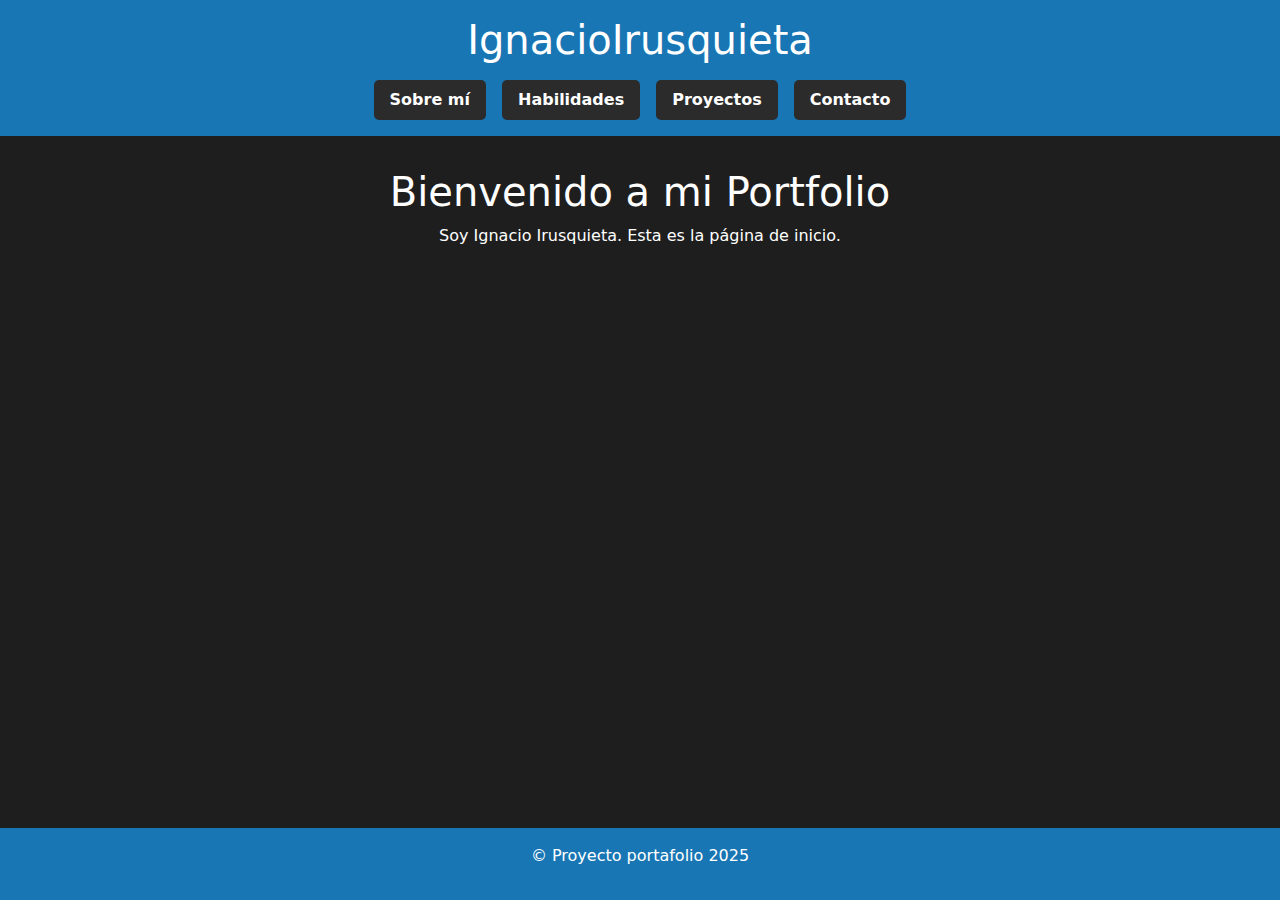
<file: index.html>
<!DOCTYPE html>
<html lang="es">
  <head>
    <meta charset="UTF-8" />
    <meta name="viewport" content="width=device-width, initial-scale=1.0" />
    <link rel="stylesheet" href="css/styles.css" />
    <link
      href="https://cdn.jsdelivr.net/npm/bootstrap@5.3.0/dist/css/bootstrap.min.css"
      rel="stylesheet"
    />
    <meta
      name="description"
      content="Portafolio profesional de Ignacio Irusquieta - Desarrollo web, diseño gráfico, y producción musical."
    />
    <meta
      name="keywords"
      content="HTML, CSS, Pro Tools, Photoshop, Portafolio, Desarrollo Web, Producción Musical"
    />
    <meta name="author" content="Ignacio Irusquieta" />

    <title>Irusquieta Portafolio</title>
  </head>
  <body>
    <header>
      <h1>IgnacioIrusquieta</h1>
      <nav>
        <ul>
          <a href="paginas/sobremi.html">Sobre mí</a>
          <a href="paginas/habilidades.html">Habilidades</a>
          <a href="paginas/proyectos.html">Proyectos</a>
          <a href="paginas/contacto.html">Contacto</a>
        </ul>
      </nav>
    </header>

    <main>
      <h1>Bienvenido a mi Portfolio</h1>
      <p>Soy Ignacio Irusquieta. Esta es la página de inicio.</p>
    </main>

    <footer>
      <p>&copy; Proyecto portafolio 2025</p>
    </footer>
    <script src="https://cdn.jsdelivr.net/npm/bootstrap@5.3.0/dist/js/bootstrap.bundle.min.js"></script>
  </body>
</html>
</file>
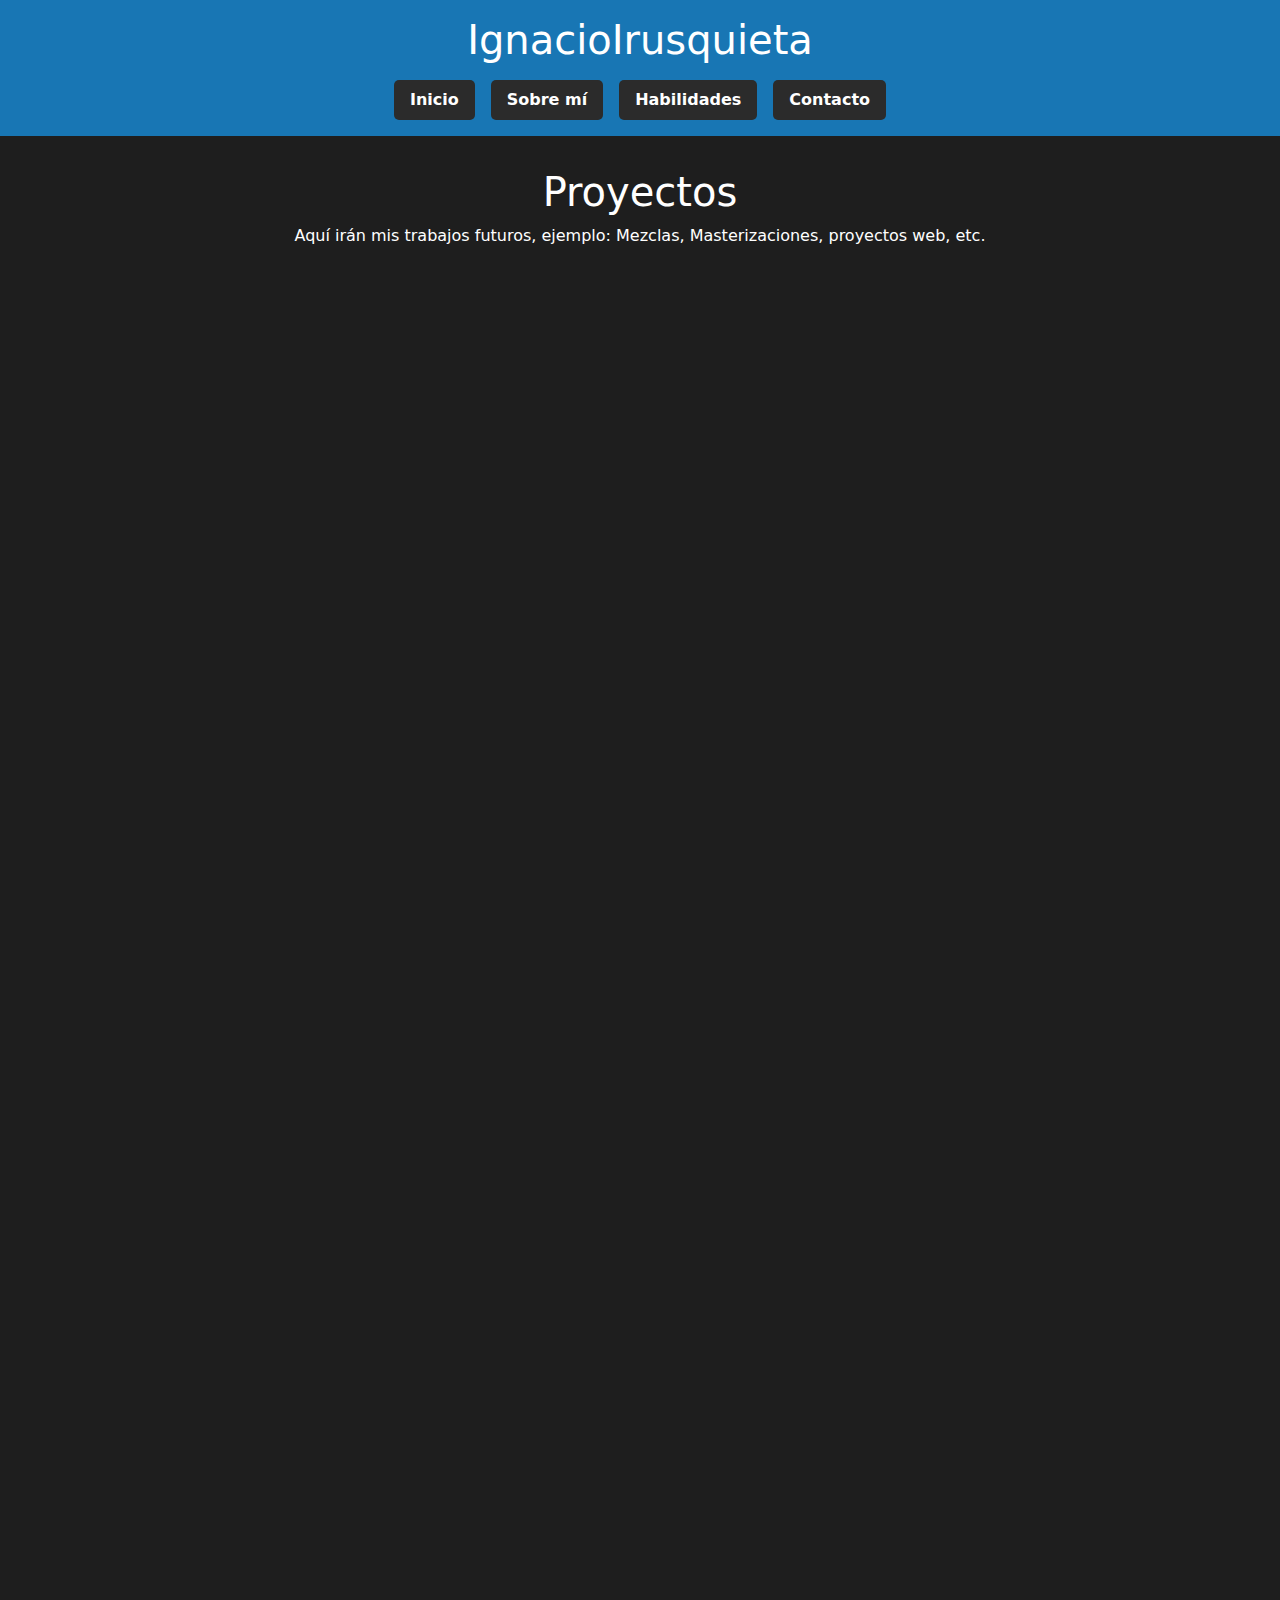
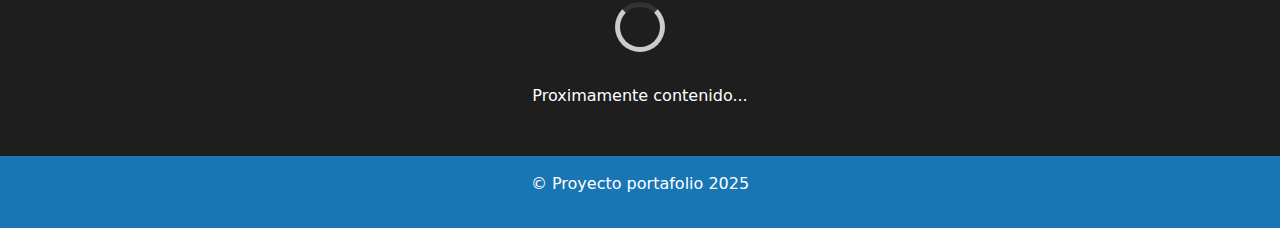
<file: paginas/proyectos.html>
<!DOCTYPE html>
<html lang="es">
  <head>
    <meta charset="UTF-8" />
    <meta name="viewport" content="width=device-width, initial-scale=1.0" />
    <link rel="stylesheet" href="../css/styles.css" />
    <link
      href="https://cdn.jsdelivr.net/npm/bootstrap@5.3.0/dist/css/bootstrap.min.css"
      rel="stylesheet"
    />
    <meta
      name="description"
      content="Portafolio profesional de Ignacio Irusquieta - Desarrollo web, diseño gráfico, y producción musical."
    />
    <meta
      name="keywords"
      content="HTML, CSS, Pro Tools, Photoshop, Portafolio, Desarrollo Web, Producción Musical"
    />
    <meta name="author" content="Ignacio Irusquieta" />

    <title>Proyectos - Irusquieta</title>
  </head>
  <body>
    <header>
      <h1>IgnacioIrusquieta</h1>
      <nav>
        <ul>
          <a href="../index.html">Inicio</a>
          <a href="sobremi.html">Sobre mí</a>
          <a href="habilidades.html">Habilidades</a>
          <a href="contacto.html">Contacto</a>
        </ul>
      </nav>
    </header>

    <main>
      <h1>Proyectos</h1>
      <p>
        Aquí irán mis trabajos futuros, ejemplo: Mezclas, Masterizaciones,
        proyectos web, etc.
      </p>
      <div class="videos-grid">
        <div class="video-wrapper">
          <iframe
            width="560"
            height="315"
            src="https://www.youtube.com/embed/VPIaucwN1FE?si=ktF2VRws8lDT8xPu"
            title="YouTube video player"
            frameborder="0"
            allow="accelerometer; autoplay; clipboard-write; encrypted-media; gyroscope; picture-in-picture; web-share"
            referrerpolicy="strict-origin-when-cross-origin"
            allowfullscreen
          ></iframe>
        </div>
        <div class="video-wrapper">
          <iframe
            width="560"
            height="315"
            src="https://www.youtube.com/embed/y--sm_vKv5o?si=uKPiMbAfGxLIP4yp"
            title="YouTube video player"
            frameborder="0"
            allow="accelerometer; autoplay; clipboard-write; encrypted-media; gyroscope; picture-in-picture; web-share"
            referrerpolicy="strict-origin-when-cross-origin"
            allowfullscreen
          ></iframe>
        </div>
        <div class="video-wrapper">
          <iframe
            width="560"
            height="315"
            src="https://www.youtube.com/embed/1iwCtrTb-Bc?si=vL4EkIRgNEdXwhyZ"
            title="YouTube video player"
            frameborder="0"
            allow="accelerometer; autoplay; clipboard-write; encrypted-media; gyroscope; picture-in-picture; web-share"
            referrerpolicy="strict-origin-when-cross-origin"
            allowfullscreen
          ></iframe>
        </div>
        <div class="video-wrapper">
          <iframe
            width="560"
            height="315"
            src="https://www.youtube.com/embed/aG1866rTrCI?si=Z-G8SMAZQU-8noIc"
            title="YouTube video player"
            frameborder="0"
            allow="accelerometer; autoplay; clipboard-write; encrypted-media; gyroscope; picture-in-picture; web-share"
            referrerpolicy="strict-origin-when-cross-origin"
            allowfullscreen
          ></iframe>
        </div>
      </div>
      <div class="spinner-container">
        <div class="spinner"></div>
        <p class="fade-text">Proximamente contenido...</p>
      </div>
    </main>
    <footer>
      <p>&copy; Proyecto portafolio 2025</p>
    </footer>
    <script src="https://cdn.jsdelivr.net/npm/bootstrap@5.3.0/dist/js/bootstrap.bundle.min.js"></script>
  </body>
</html>
</file>
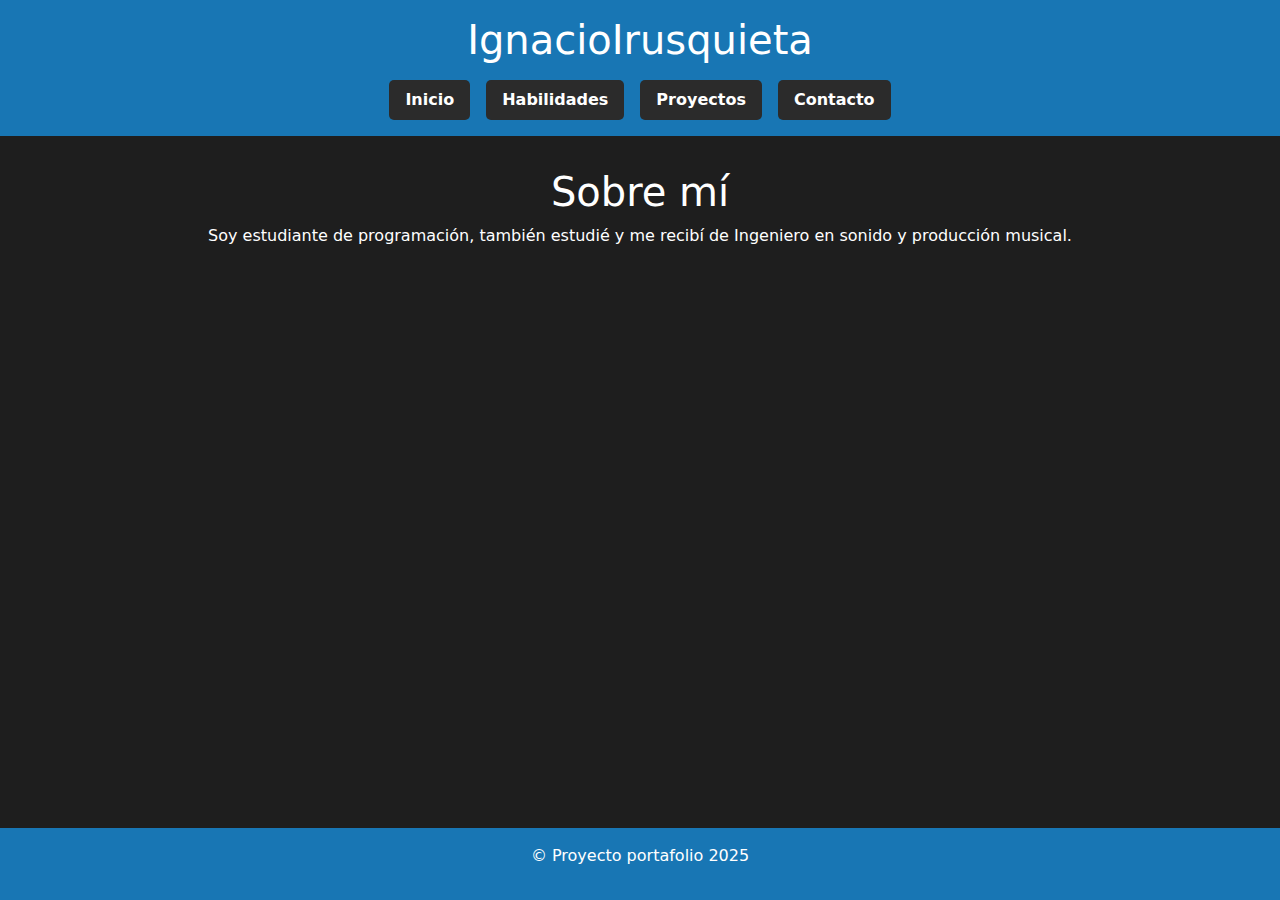
<file: paginas/sobremi.html>
<!DOCTYPE html>
<html lang="es">
  <head>
    <meta charset="UTF-8" />
    <meta name="viewport" content="width=device-width, initial-scale=1.0" />
    <link rel="stylesheet" href="../css/styles.css" />
    <link
      href="https://cdn.jsdelivr.net/npm/bootstrap@5.3.0/dist/css/bootstrap.min.css"
      rel="stylesheet"
    />
    <meta
      name="description"
      content="Portafolio profesional de Ignacio Irusquieta - Desarrollo web, diseño gráfico, y producción musical."
    />
    <meta
      name="keywords"
      content="HTML, CSS, Pro Tools, Photoshop, Portafolio, Desarrollo Web, Producción Musical"
    />
    <meta name="author" content="Ignacio Irusquieta" />
    <title>Sobre mí - Irusquieta</title>
  </head>
  <body>
    <header>
      <h1>IgnacioIrusquieta</h1>
      <nav>
        <ul>
          <a href="../index.html">Inicio</a>
          <a href="habilidades.html">Habilidades</a>
          <a href="proyectos.html">Proyectos</a>
          <a href="contacto.html">Contacto</a>
        </ul>
      </nav>
    </header>

    <main>
      <h1>Sobre mí</h1>
      <p>
        Soy estudiante de programación, también estudié y me recibí de Ingeniero
        en sonido y producción musical.
      </p>
    </main>

    <footer>
      <p>&copy; Proyecto portafolio 2025</p>
    </footer>
    <script src="https://cdn.jsdelivr.net/npm/bootstrap@5.3.0/dist/js/bootstrap.bundle.min.js"></script>
  </body>
</html>
</file>
<file: css/styles.css>
@keyframes fadeIn {
  from {
    opacity: 0;
  }
  to {
    opacity: 1;
  }
}
html,
body {
  height: 100%;
}

body {
  font-family: "Arial", sans-serif;
  margin: 0;
  padding: 0;
  background-color: #1e1e1e;
  color: #ffffff;
  display: flex;
  flex-direction: column;
}

main {
  flex: 1;
  padding: 2rem;
  text-align: center;
  background-color: #1e1e1e;
  color: #ffffff;
}
main h2,
main p {
  animation: fadeIn 1.5s ease-in-out;
}

header {
  background-color: #1876b4;
  padding: 1rem;
  text-align: center;
  color: #ffffff;
}
header h1 {
  margin: 0;
  animation: fadeIn 1.5s ease-in-out;
}
header nav {
  margin-top: 1rem;
}
header nav ul {
  display: flex;
  justify-content: center;
  gap: 1rem;
  list-style: none;
  padding: 0;
  margin: 0;
}
header nav ul a {
  background-color: #2b2b2b;
  color: #ffffff;
  padding: 0.5rem 1rem;
  border-radius: 5px;
  font-weight: bold;
  transition: background-color 0.3s ease, transform 0.2s ease;
  text-decoration: none;
}
header nav ul a:hover {
  background-color: rgb(17.5, 17.5, 17.5);
  transform: scale(1.05);
}

footer {
  background-color: #1876b4;
  color: #ffffff;
  text-align: center;
  padding: 1rem;
  position: relative;
  bottom: 0;
  width: 100%;
}

.skills-container {
  display: flex;
  justify-content: center;
  flex-wrap: wrap;
  gap: 1.5rem;
}
.skills-container .skill-box {
  background: #1876b4;
  color: #ffffff;
  padding: 1.5rem;
  border-radius: 8px;
  width: 180px;
  text-align: center;
  font-size: 1.2rem;
  font-weight: bold;
  transition: transform 0.3s ease, box-shadow 0.3s ease;
}
.skills-container .skill-box img {
  width: 64px;
  height: 64px;
  display: block;
  margin: 0 auto 10px auto;
}
.skills-container .skill-box:hover {
  transform: scale(1.05);
  box-shadow: 0px 4px 15px rgba(0, 0, 0, 0.3);
}
@media (max-width: 768px) {
  .skills-container {
    flex-direction: column;
    align-items: center;
  }
  .skills-container .skill-box {
    width: 80%;
  }
}

.redes-container {
  display: flex;
  justify-content: center;
  gap: 1.5rem;
  flex-wrap: wrap;
}
.redes-container .red-box {
  background: #1876b4;
  color: #ffffff;
  padding: 1.5rem;
  border-radius: 8px;
  font-size: 1.2rem;
  text-decoration: none;
  font-weight: bold;
  width: 160px;
  text-align: center;
  transition: transform 0.3s ease, box-shadow 0.3s ease;
}
.redes-container .red-box img {
  width: 64px;
  height: 64px;
  display: block;
  margin: 0 auto 10px auto;
}
.redes-container .red-box:hover {
  transform: scale(1.05);
  box-shadow: 0px 4px 15px rgba(0, 0, 0, 0.3);
}

.spinner-container {
  display: flex;
  flex-direction: column;
  align-items: center;
  margin-top: 0rem;
  gap: 2rem;
}

.spinner {
  margin-top: 50px;
  width: 50px;
  height: 50px;
  border: 5px solid #ccc;
  border-top: 5px solid #333;
  border-radius: 50%;
  animation: spin 1s linear infinite;
}

@keyframes spin {
  to {
    transform: rotate(360deg);
  }
}
.videos-container {
  display: grid;
  grid-template-columns: repeat(auto-fit, minmax(300px, 1fr));
  gap: 1rem;
  justify-items: center;
  padding: 2rem;
}
.videos-container iframe {
  width: 100%;
  max-width: 500px;
  height: 280px;
  border: none;
  box-shadow: 0px 4px 15px rgba(0, 0, 0, 0.3);
  border-radius: 8px;
}

/*# sourceMappingURL=styles.css.map */
</file>
